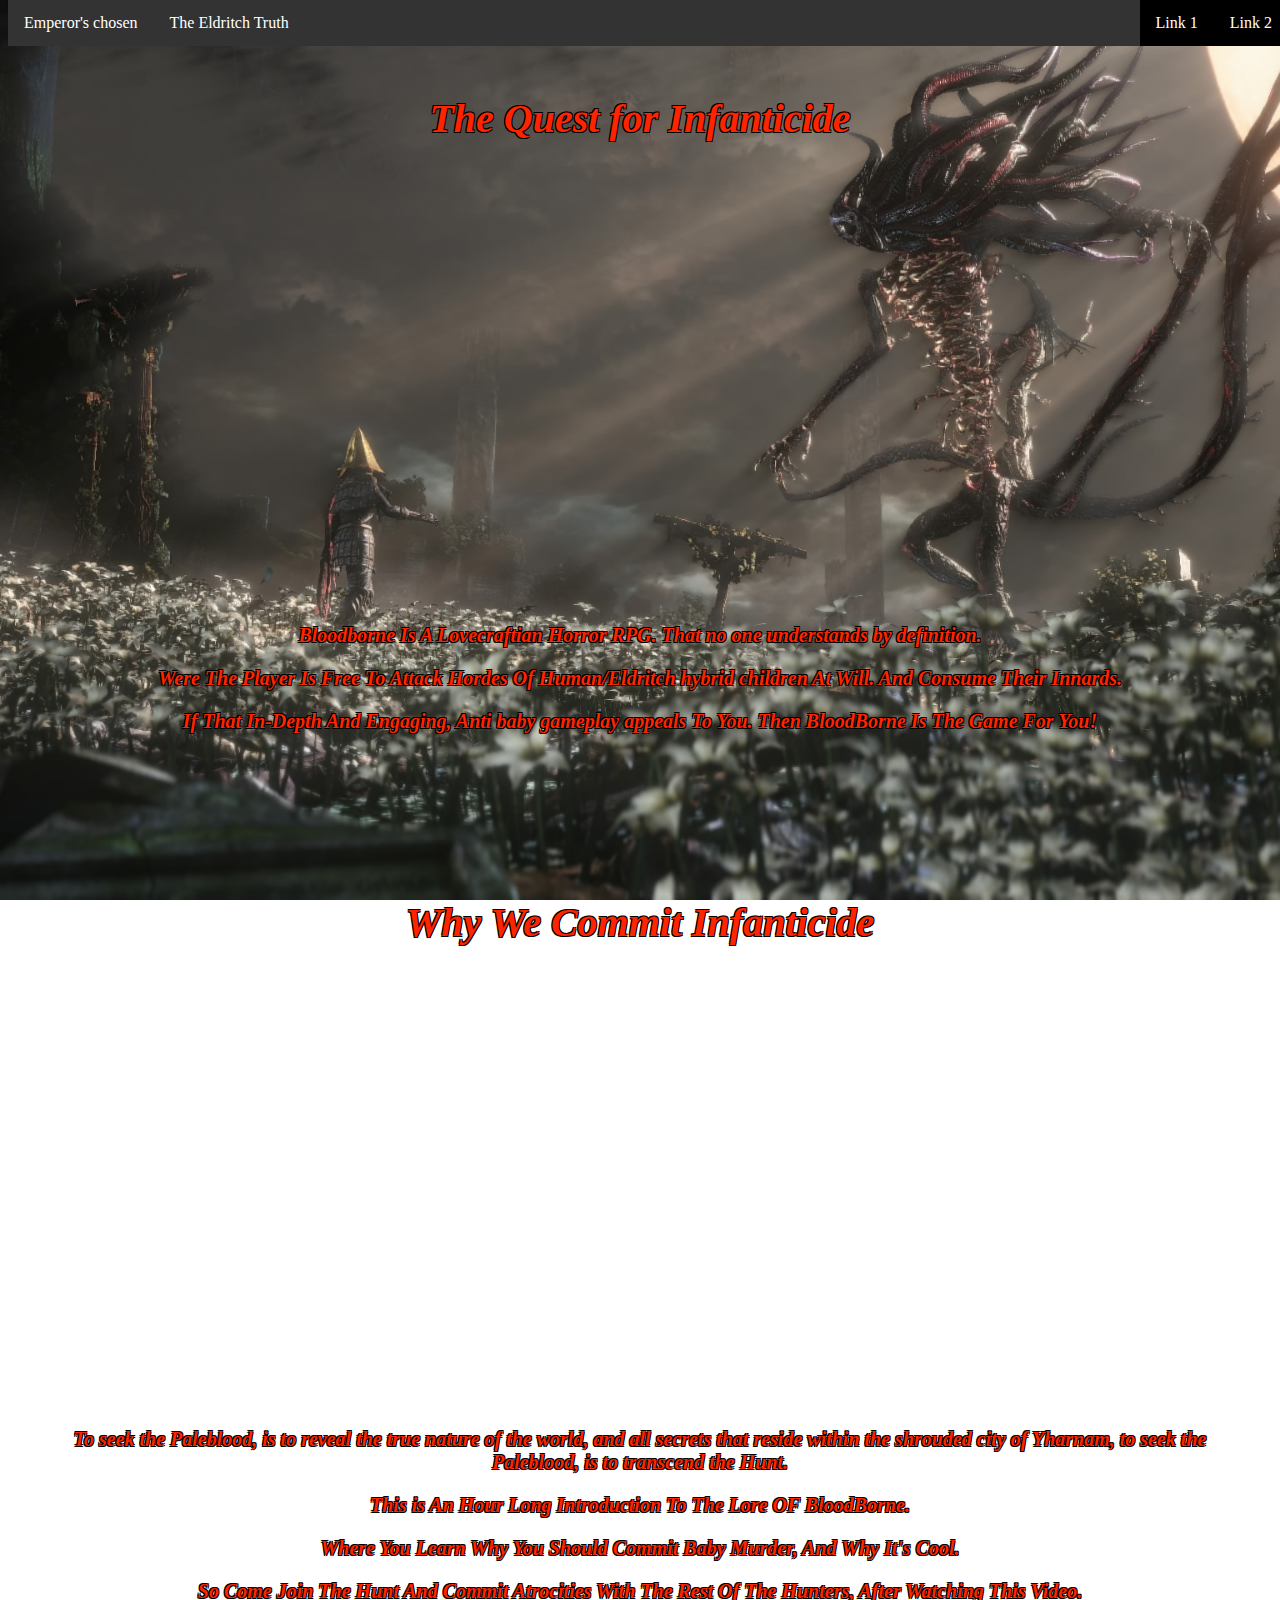
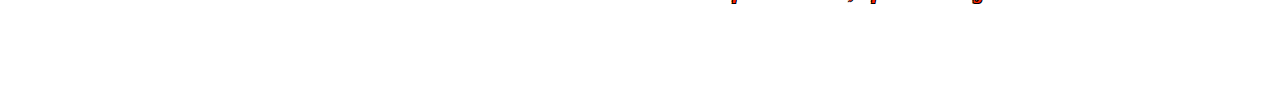
<file: index.html>
<!DOCTYPE html>
<html lang="en">
<head>
    <meta charset="UTF-8">
    <meta http-equiv="X-UA-Compatible" content="IE=edge">
    <meta name="viewport" content="width=device-width, initial-scale=1.0">
    <title>The Quest For Infantacide</title>
    <link rel="stylesheet" href="style.css">
</head>
<body>

    <div class="header">
        <h1 class="outline">The Quest for Infanticide</h1>
       </div>
       
       <ul>
        <li><a href="https://warhammer40k.fandom.com/wiki/Warhammer_40k_Wiki">Emperor's chosen</a></li>
       
        <li><a href="https://www.youtube.com/watch?v=dQw4w9WgXcQ">The Eldritch Truth</a></li>
       
        <li style="float:right"><a class="active" href="#https://www.youtube.com/watch?v=9-wYtwCihr4&t=258s">Link 2</a></li>
       
        <li style="float:right"><a class="active" href="https://www.youtube.com/watch?v=-xwoGzZVk7w">Link 1</a></li>
       
       </ul>
       
       <div class="iframe">
           <iframe width="560" height="315" src="https://www.youtube.com/embed/-xwoGzZVk7w" title="YouTube video player" frameborder="0" allow="accelerometer; autoplay; clipboard-write; encrypted-media; gyroscope; picture-in-picture" allowfullscreen></iframe>
       </div>
       
       <div class="Text">
       <p class="outline">Bloodborne Is A Lovecraftian Horror RPG. That no one understands by definition.</p>
       <p class="outline">Were The Player Is Free To Attack Hordes Of Human/Eldritch hybrid children At Will. And Consume Their Innards.</p>
       <p class="outline">If That In-Depth And Engaging, Anti baby gameplay appeals To You. Then BloodBorne Is The Game For You!</p>
       </div>
       
       <div class="Infanticide">
       <h1 class="outline">Why We Commit Infanticide</h1>
       </div>
       
       <div class="Video">
           <iframe width="560" height="315" src="https://www.youtube.com/embed/9-wYtwCihr4" title="YouTube video player" frameborder="0" allow="accelerometer; autoplay; clipboard-write; encrypted-media; gyroscope; picture-in-picture" allowfullscreen></iframe>
       </div>
       
       <div class="Text">
           <p class="outline">To seek the Paleblood, is to reveal the true nature of the world, and all secrets that reside within the shrouded city of Yharnam, to seek the Paleblood, is to transcend the Hunt.</p>
           <p class="outline">This is An Hour Long Introduction To The Lore OF BloodBorne.</p>
           <p class="outline">Where You Learn Why You Should Commit Baby Murder, And Why It's Cool.</p>
           <p class="outline">So Come Join The Hunt And Commit Atrocities With The Rest Of The Hunters, After Watching This Video.</p>
       </div>

</body>
</html>
</file>
<file: style.css>
body {
    background-image: url('Infantacide.jpg');
    background-position: center;
    background-repeat: no-repeat;
    background-attachment: fixed;
    background-size: cover;
}

.header {
  padding: 60px;
  color: #FF2400;
  font-size: 20px;
  font-weight: bold;
  font-style: italic;
}

ul {
  list-style-type: none;
  margin: 0;
  padding: 0;
  overflow: hidden;
  background-color: #333;
  position: fixed;
  top: 0;
  width: 100%;
}
  
li {
    float: left;
}
  
li a {
    display: block;
    color: white;
    text-align: center;
    padding: 14px 16px;
    text-decoration: none;
}
  
/* Change the link color to #111 (black) on hover */
li a:hover {
    background-color: red;
}

.active {
    background-color: black;
}

.iframe {
    display: flex;


justify-content: center;
}

.Video {
    display: flex;


    justify-content: center;
}

.Infanticide {
    padding: 60px;
    color: #FF2400;
    font-size: 20px;
    font-weight: bold;
    font-style: italic;
}

.Text {
padding: 60px;
font-weight: bold;
font-style: italic;
font-size: 20px;
color: #FF2400;
}

.outline {
    text-shadow: -1px -1px 0 #000, 1px -1px 0 #000, -1px 1px 0 #000, 1px 1px 0 #000;
    text-align: center;

}
</file>
